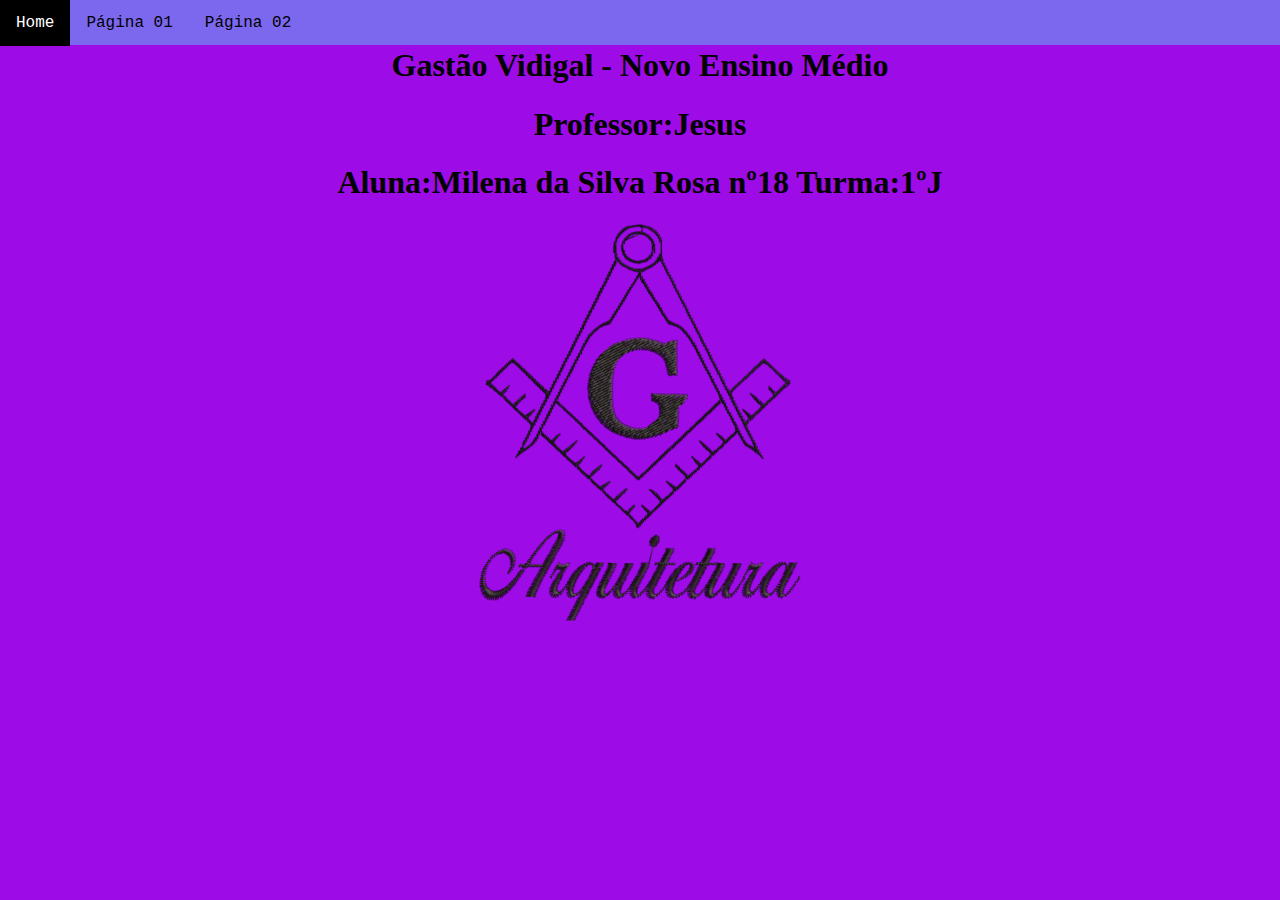
<file: index.html>
<!DOCTYPE html>
<html lang="pt-br" dir="ltr">
  <head>
    <meta charset="utf-8">
    <title>Aluna:Milena da Silva Rosa</title>
    <link rel="stylesheet" href="estilo.css">
  </head>
  <body>
    <div class="menuPrincipal">
      <nav>
          <ul>
            <li><a href="index.html">Home</a></li>
            <li><a href="pagina01.html">Página 01</a></li>
            <li><a href="pagina02.html">Página 02</a></li>  
          </ul>
      </nav>
  </div> 

  <div class="conteúdo">]
    <h1> Gastão Vidigal - Novo Ensino Médio</h1>
  <h1>Professor:Jesus</h1> 
  <h1> Aluna:Milena da Silva Rosa nº18 Turma:1ºJ</h1>

  <div class="arquitetura">
    <img src="arquitetura.png" width="400" height="400">
  </div>

  <div> 

  </div>

  </div>
  <div class="rodape">
   <!--Aluno:Milena da Silva Rosa nº18 Turma:1º J -->

</div>    
  </body>
</html>
</file>
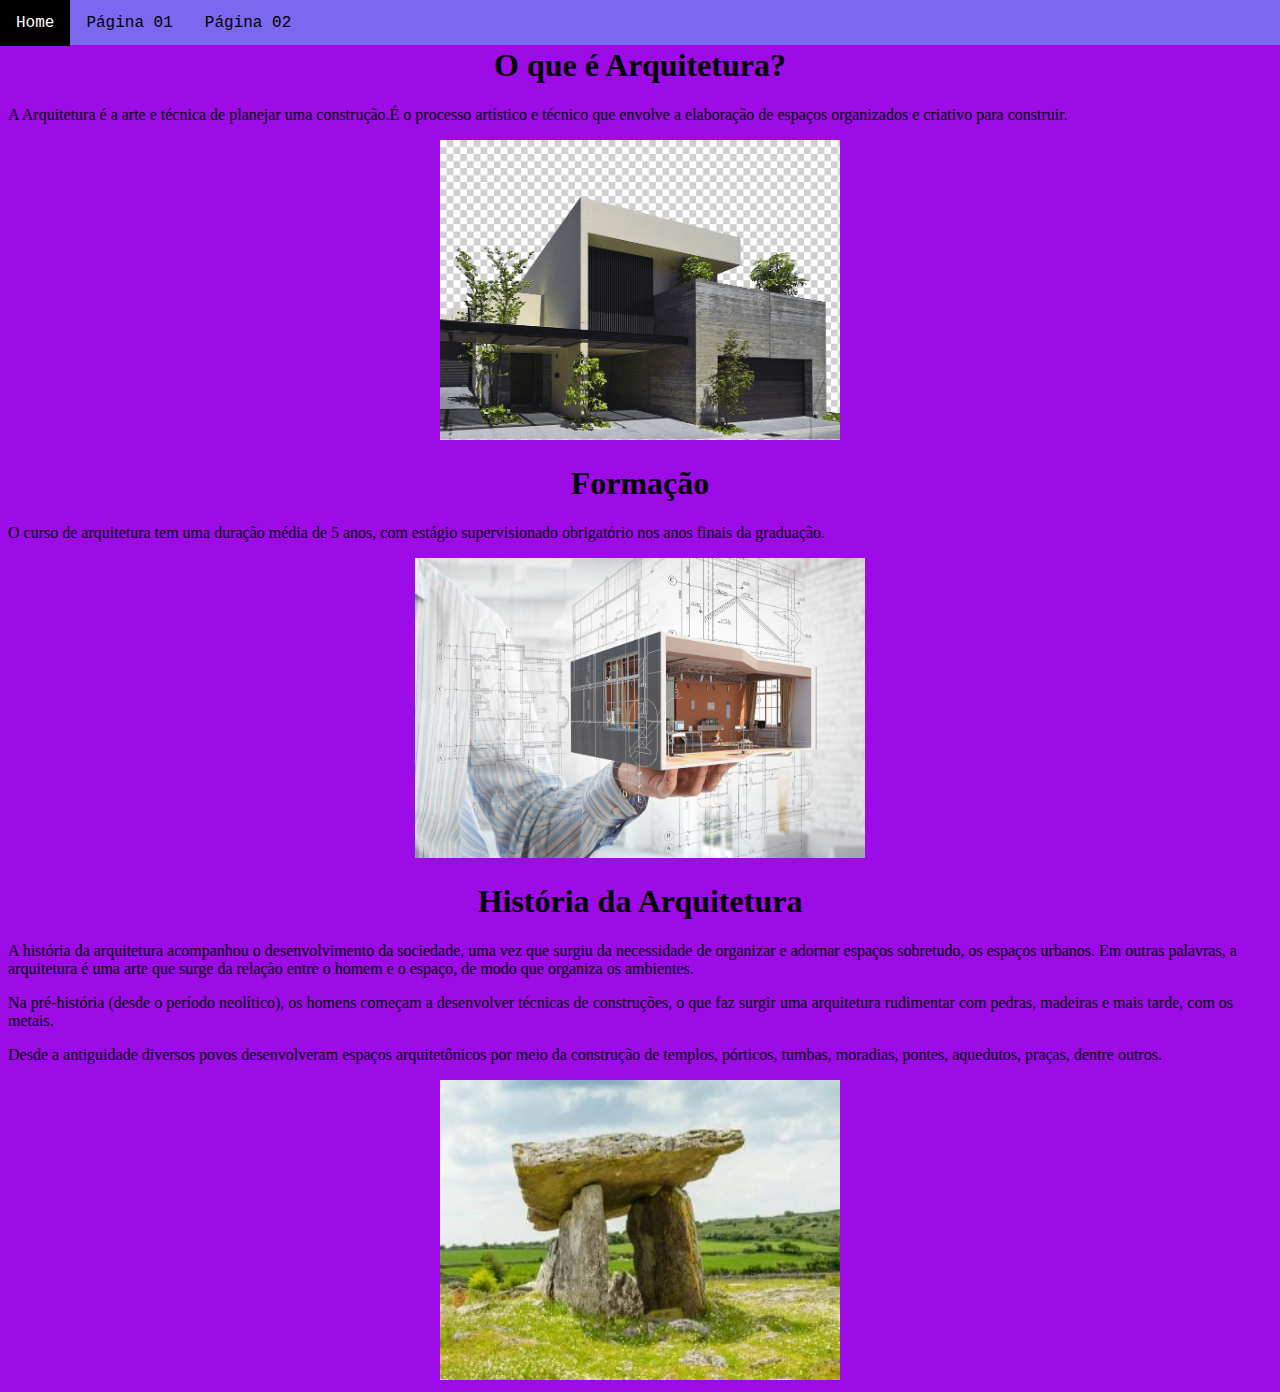
<file: pagina01.html>
<!DOCTYPE html>
<html lang="pt-br">
<head>
    <meta charset="UTF-8">
    <meta http-equiv="X-UA-Compatible" content="IE=edge">
    <meta name="viewport" content="width=device-width, initial-scale=1.0">
    <title>Document</title>
    <link rel="stylesheet" href="estilo.css">
</head>
<body>
    <div class="menuPrincipal">
        <nav>
            <ul>
              <li><a href="index.html">Home</a></li>
              <li><a href="pagina01.html">Página 01</a></li>
              <li><a href="pagina02.html">Página 02</a></li>  
            </ul>
        </nav>
    </div>

       <div class="conteúdo2">]
         <h1>O que é Arquitetura?</h1>
       <p>A Arquitetura é a arte e técnica de planejar uma construção.É o processo artístico e técnico que envolve a elaboração de espaços organizados e criativo para construir.</p> 
       <div class="desenho">
        <img src="casa1.png" width="400" height="300"> 
       </div>
       <h1>Formação</h1>
       <p>O curso de arquitetura tem uma duração média de 5 anos, com estágio supervisionado obrigatório nos anos finais da graduação.</p>
       <div class="desenho2">
        <img src="formação.png" width="450" height="300">
       </div>
       <h1>História da Arquitetura</h1>
       <p>A história da arquitetura acompanhou o desenvolvimento da sociedade, uma vez que surgiu da necessidade de organizar e adornar espaços sobretudo, os espaços urbanos. Em outras palavras, a arquitetura é uma arte que surge da relação entre o homem e o espaço, de modo que organiza os ambientes.</p> 
       <p>Na pré-história (desde o período neolítico), os homens começam a desenvolver técnicas de construções, o que faz surgir uma arquitetura rudimentar com pedras, madeiras e mais tarde, com os metais.</p>
       <p>Desde a antiguidade diversos povos desenvolveram espaços arquitetônicos por meio da construção de templos, pórticos, tumbas, moradias, pontes, aquedutos, praças, dentre outros.</p>
       <div class="desenho3">
        <img src="historia.png" width="400" height="300">
       </div>
    </div>
</body>
</html>
</file>
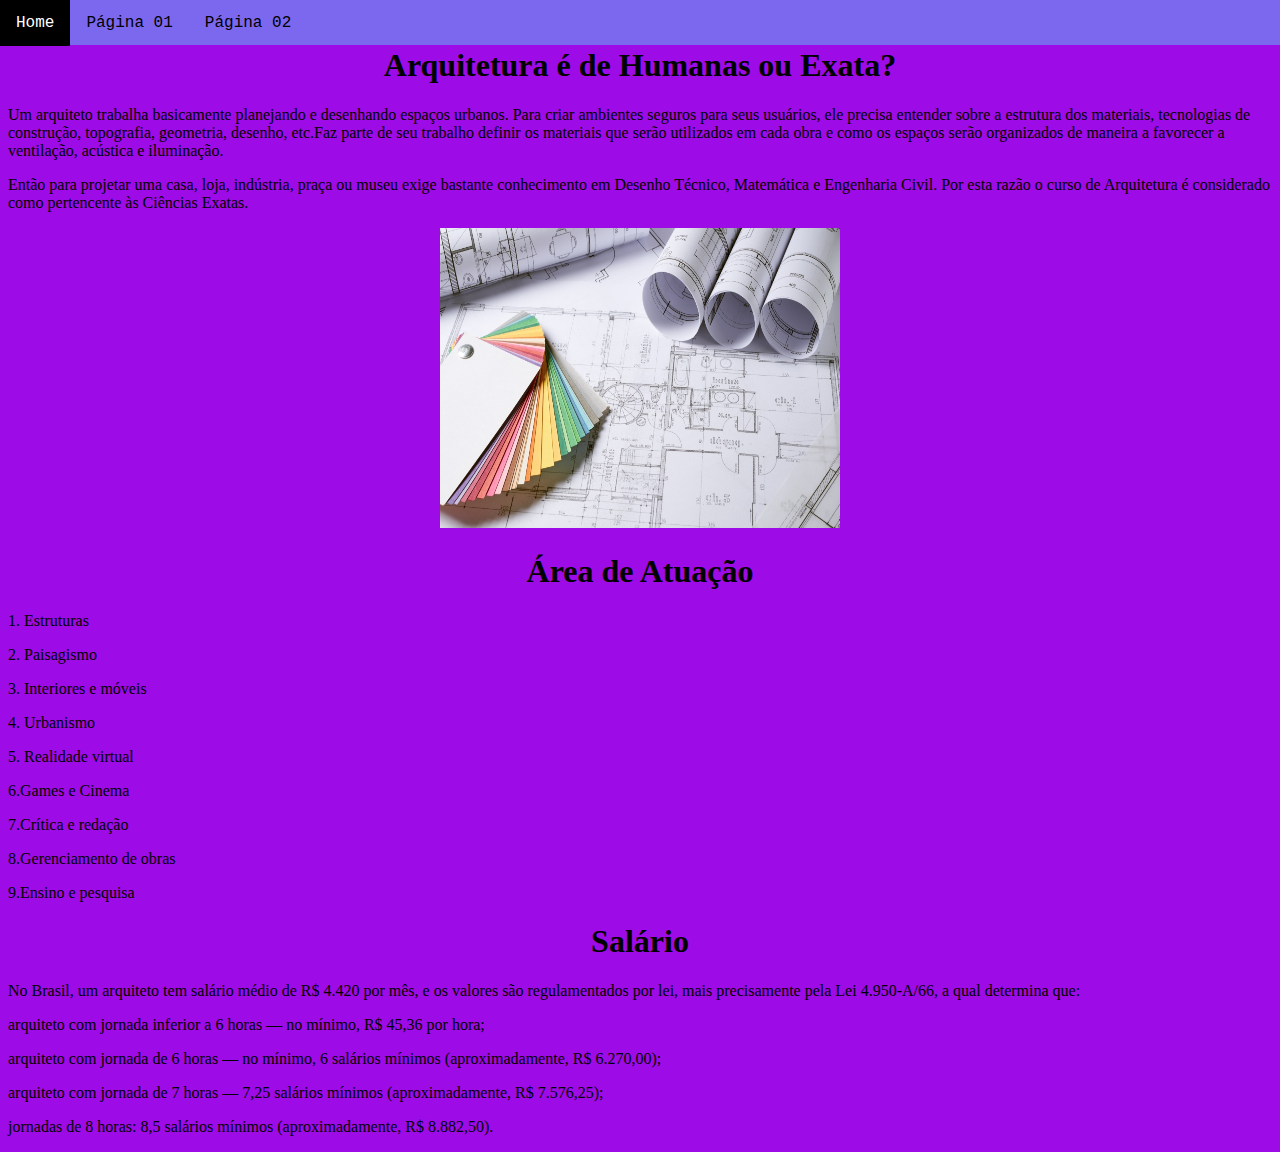
<file: pagina02.html>
<!DOCTYPE html>
<html lang="pt-br">
<head>
    <meta charset="UTF-8">
    <meta http-equiv="X-UA-Compatible" content="IE=edge">
    <meta name="viewport" content="width=device-width, initial-scale=1.0">
    <title>Document</title>
    <link rel="stylesheet" href="estilo.css">
</head>
<body>
    <div class="menuPrincipal">
        <nav>
            <ul>
              <li><a href="index.html">Home</a></li>
              <li><a href="pagina01.html">Página 01</a></li>
              <li><a href="pagina02.html">Página 02</a></li>  
            </ul>
        </nav>
    </div>
    <div class="conteúdo3">]
        <h1>Arquitetura é de Humanas ou Exata?</h1>
        <p>Um arquiteto trabalha basicamente planejando e desenhando espaços urbanos. Para criar ambientes seguros para seus usuários, ele precisa entender sobre a estrutura dos materiais, tecnologias de construção, topografia, geometria, desenho, etc.Faz parte de seu trabalho definir os materiais que serão utilizados em cada obra e como os espaços serão organizados de maneira a favorecer a ventilação, acústica e iluminação.</p>
        <p>Então para projetar uma casa, loja, indústria, praça ou museu exige bastante conhecimento em Desenho Técnico, Matemática e Engenharia Civil. Por esta razão o curso de Arquitetura é considerado como pertencente às Ciências Exatas.</p>
        <div class="desenho4">
            <img src="area.png" width="400" height="300">
        </div>
        <h1>Área de Atuação</h1>
        <p>1. Estruturas</p>
        <p>2. Paisagismo</p>
        <p>3. Interiores e móveis</p>
        <p>4. Urbanismo</p>
        <p>5. Realidade virtual</p> 
        <p>6.Games e Cinema</p>
        <p>7.Crítica e redação</p>
        <p>8.Gerenciamento de obras</p>
        <p>9.Ensino e pesquisa</p>
        <h1>Salário</h1>
        <p>No Brasil, um arquiteto tem salário médio de R$ 4.420 por mês, e os valores são regulamentados por lei, mais precisamente pela Lei 4.950-A/66, a qual determina que:</p>
        <p>arquiteto com jornada inferior a 6 horas — no mínimo, R$ 45,36 por hora;</p>
        <p>arquiteto com jornada de 6 horas — no mínimo, 6 salários mínimos (aproximadamente, R$ 6.270,00);</p>
        <p>arquiteto com jornada de 7 horas — 7,25 salários mínimos (aproximadamente, R$ 7.576,25);</p>
        <p>jornadas de 8 horas: 8,5 salários mínimos (aproximadamente, R$ 8.882,50).</p>
    </div>
</body>
</html>
</file>
<file: estilo.css>
body {
  background: rgb(157, 11, 230);
}
h1 {
  text-align: center;
}
.caixa1 {
  position: absolute;
  background: rgb(250, 76, 206);
  width: 200px;
  height: 200px;
  right: 0px;
  bottom:0;
}
.caixa2 {
  position: absolute;
  background: rgb(126, 26, 241);
  width: 200px;
  height: 200px;
  right: 0;
  bottom: 205px;
}

.caixa3 {
  position: absolute;
  background: rgb(206, 136, 238);
  height: 200px;
  right: 205px;
  bottom:0;
}
.menuPrincipal{
   position: absolute;
   width: 100%;
   height: 45px;
   background: mediumslateblue;
   top: 0;
   left: 0;
}
nav ul {
  list-style-type: none;
  margin: 0;
  padding: 0;
  overflow: 0;
}
li {
  float: left;
}
li a {
  display: block;
  color: rgb(0, 0, 0);
  text-align: center;
  padding: 14px 16px;
  text-decoration: none;
  font-family: 'Courier New', Courier, monospace;
}
li a:hover {
  color: rgb(255, 255, 255);
  background: black;
}
#casa1 {
  width: 10%;
}
.caixaGato2 {
  position: absolute;
  top: 0px;
  right: 0;
  width: 300px;
  height: 165px;
  display: flex;
  justify-content: end;
}
.rodape {
  position: relative;
  width: 100%;
  display: flex;
  justify-content: center;
}

.arquitetura {
  text-align: center;
}
.caixadesenho {
  text-align: center;
}
h1 {
  text-align: center;
}
.desenho {
  text-align: center;
}
.conteúdo2 {
  right: 30px;
  top: 10;
}
.desenho2 {
  text-align: center;
}
.desenho3 {
  text-align: center;
}
.desenho4 {
  text-align: center;
}
</file>
